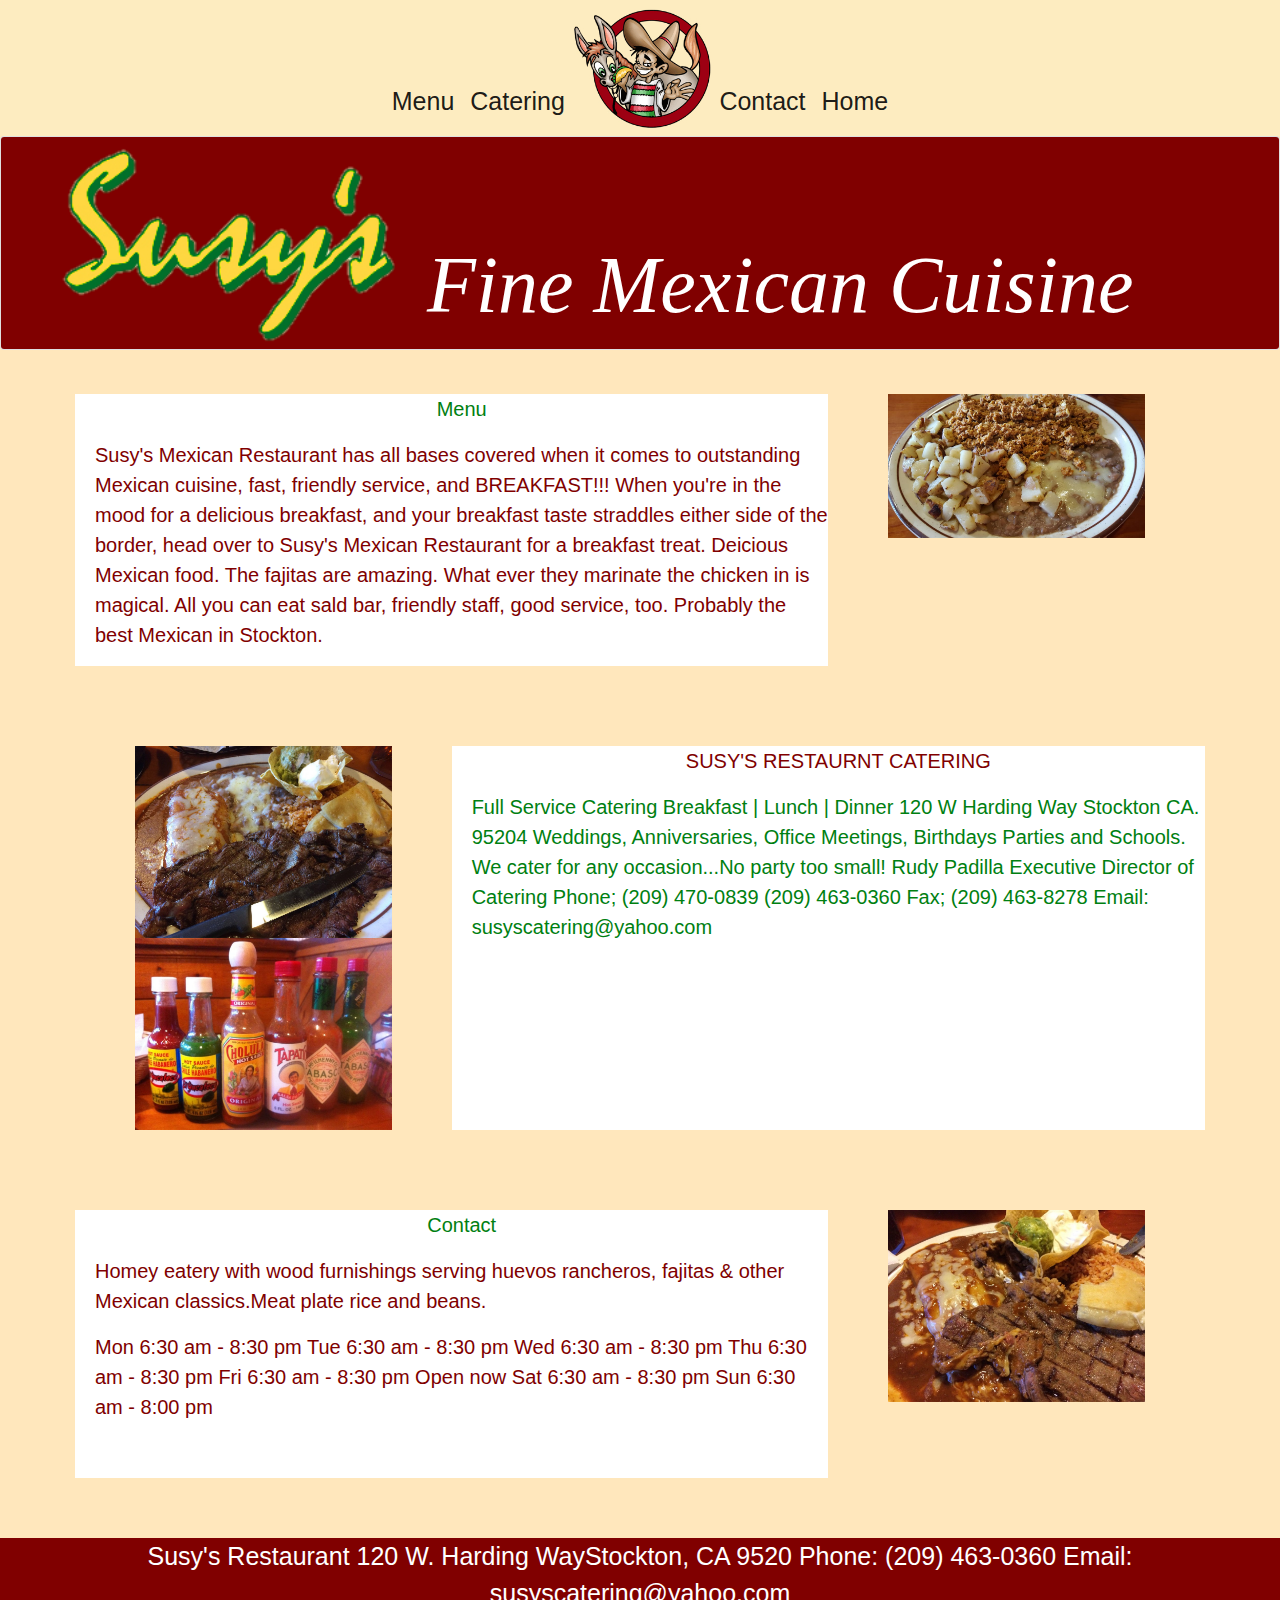
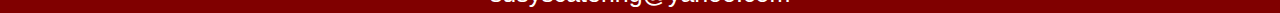
<file: index.html>
<!----------------------jose----------------->


<!doctype html>
<html lang="en">

<head>
  <!-- Required meta tags -->
  <meta charset="utf-8">
  <meta name="viewport" content="width=device-width, initial-scale=1, shrink-to-fit=no">

  <!-- Bootstrap CSS -->
  <link rel="stylesheet" href="https://stackpath.bootstrapcdn.com/bootstrap/4.3.1/css/bootstrap.min.css"
    integrity="sha384-ggOyR0iXCbMQv3Xipma34MD+dH/1fQ784/j6cY/iJTQUOhcWr7x9JvoRxT2MZw1T" crossorigin="anonymous">
  <link rel="stylesheet" href="styles.css">
  <title>SUSYS MEXICAN RESTAURANT</title>

  <nav class="navbar navbar-expand-lg navbar-light" style="background-color: #FDECC0;">
      <button class="navbar-toggler" type="button" data-toggle="collapse" data-target="#navbarSupportedContent"
          aria-controls="navbarSupportedContent" aria-expanded="false" aria-label="Toggle navigation">
          <span class="navbar-toggler-icon"></span>
      </button>

      <div class="collapse navbar-collapse d-flex justify-content-center" id="navbarSupportedContent">
          <div class="navbar-nav d-flex align-items-end">
              <div class="nav-item active">
                  <a class="nav-link" href="menuPage.html">Menu<span class="sr-only">(current)</span></a>
              </div>
              <div class="nav-item active">
                  <a class="nav-link" href="catering.html">Catering<span class="sr-only">(current)</span></a>
              </div>

              <img class="" src="/images/donkey.gif" style="height: 120px;" alt="DONKEEY">

              <div class="nav-item">
                  <a class="nav-link active" href="contactPage.html">Contact</a>
              </div>
              <div class="nav-item">
                  <a class="nav-link active" href="index.html">Home</a>
              </div>
          </div>
      </div>
  </nav>


</head>

<body aria-hidden="true">

  <div class="card mb-4" style="max-width: 1800px;overflow:auto;">
    <div class="row no-gutters">
      <div class="col-md-4 header1">
        <img src="/images/susy.png" class="card-img" alt="susys logo">
      </div>
      <div class="col-lg-8 header1" style="max-width: 1500px header1">
        <div class="header1">
          <h1 class="justify-content-center align-items-flex-center h1">Fine Mexican Cuisine</h1>
        </div>
      </div>
    </div>
  </div>

  <div class="container">
    <div class="row">
      <div class="column-66">
        <p id="p5" class="d-flex justify-content-center">Menu</p>
        <p id="p1">Susy's Mexican Restaurant has all
          bases covered when it comes to outstanding Mexican cuisine, fast, friendly service, and BREAKFAST!!! When
          you're
          in the mood for a delicious breakfast, and your breakfast taste straddles either side of the border, head over
          to
          Susy's Mexican Restaurant for a breakfast treat.
          Deicious Mexican food. The fajitas are amazing. What ever they marinate the chicken in is magical. All you can
          eat sald bar, friendly staff, good service, too. Probably the best Mexican in Stockton.</p>
      </div>
      <div class="column-33">
        <div id="carouselExampleSlidesOnly1" class="carousel slide" data-ride="carousel">
          <div class="carousel-inner">
            <div class="carousel-item active">
              <img src="/images/breakfast.jpg" class="d-block w-100" alt="break fast picture">
            </div>
            <div class="carousel-item">
              <img src="/images/chinaquiles.jpg" class="d-block w-100" alt="chinawules picture">
            </div>
            <div class="carousel-item">
              <img src="/images/eggwhiterancheros.jpg" class="d-block w-100" alt="eggs picture">
            </div>
          </div>
        </div>
      </div>
    </div>
  </div>

  <div class="container">
    <div class="row">
      <div class="column-33">
        <div id="carouselExampleSlidesOnly2" class="carousel slide" data-ride="carousel">
          <div class="carousel-inner">
            <div class="carousel-item active">
              <img src="/images/steak.jpg" class="d-block w-100" alt="steak plate picture">
            </div>
            <div class="carousel-item">
              <img src="/images/tamal.jpg" class="d-block w-100" alt="tamal picture">
            </div>
            <div class="carousel-item">
              <img src="/images/camarones.jpg" class="d-block w-100" alt="camarones picture">
            </div>
          </div>
        </div>
        <img src="/images/hotsauce.jpg" class="img-fluid" alt="hot sauces"></img>
      </div>
      <div class="column-66">
        <p id="p6" class="d-flex justify-content-center">SUSY'S RESTAURNT CATERING</p>
        <p id="p2">
          Full Service Catering
          Breakfast | Lunch | Dinner

          120 W Harding Way
          Stockton CA. 95204

          Weddings, Anniversaries, Office Meetings, Birthdays
          Parties and Schools. We cater for any occasion...No party too small!

          Rudy Padilla
          Executive Director of Catering
          Phone; (209) 470-0839
          (209) 463-0360
          Fax; (209) 463-8278
          Email: susyscatering@yahoo.com</p>
      </div>
    </div>
  </div>
  <div class="container bg">
    <div class="row">
      <div class="column-66">
        <p id="p5" class="d-flex justify-content-center">Contact</p>
        <p id="p1">Homey eatery with wood furnishings serving huevos rancheros, fajitas & other Mexican classics.Meat
          plate rice and beans.
<p id="p1">
    Mon 6:30 am - 8:30 pm
          
    Tue
    
    6:30 am - 8:30 pm
    
    Wed
    
    6:30 am - 8:30 pm
    
    Thu
    
    6:30 am - 8:30 pm
    
    Fri
    
    6:30 am - 8:30 pm
    
    Open now
    Sat
    
    6:30 am - 8:30 pm
    
    Sun
    
    6:30 am - 8:00 pm
</p id="p1">
<p>
    120 W Harding Way

    Stockton, CA 95204
</p>
          
          
          </p>
      </div>
      <div class="column-33">
        <div id="carouselExampleSlidesOnly3" class="carousel slide" data-ride="carousel">
          <div class="carousel-inner">
            <div class="carousel-item active">
              <img src="/images/steak2.jpg" class="d-block w-100" alt="another yummy steak picture">
            </div>
            <div class="carousel-item">
              <img src="/images/chile colorado.jpg" class="d-block w-100" alt="picture of chile colorado plate">
            </div>
            <div class="carousel-item">
              <img src="/images/drink.jpg" class="d-block w-100" alt="picture of a alcoholic drink">
            </div>
          </div>
        </div>


      </div>
    </div>
  </div>

  <!-- Optional JavaScript -->
  <!-- jQuery first, then Popper.js, then Bootstrap JS -->
  <script src="https://code.jquery.com/jquery-3.3.1.slim.min.js"
    integrity="sha384-q8i/X+965DzO0rT7abK41JStQIAqVgRVzpbzo5smXKp4YfRvH+8abtTE1Pi6jizo"
    crossorigin="anonymous"></script>
  <script src="https://cdnjs.cloudflare.com/ajax/libs/popper.js/1.14.7/umd/popper.min.js"
    integrity="sha384-UO2eT0CpHqdSJQ6hJty5KVphtPhzWj9WO1clHTMGa3JDZwrnQq4sF86dIHNDz0W1"
    crossorigin="anonymous"></script>
  <script src="https://stackpath.bootstrapcdn.com/bootstrap/4.3.1/js/bootstrap.min.js"
    integrity="sha384-JjSmVgyd0p3pXB1rRibZUAYoIIy6OrQ6VrjIEaFf/nJGzIxFDsf4x0xIM+B07jRM"
    crossorigin="anonymous"></script>
</body>
<div class="footer container-fluid justify-content-center align-items-flex-end">
  Susy's Restaurant 120 W. Harding WayStockton, CA 9520 Phone: (209) 463-0360 Email: susyscatering@yahoo.com
</div>

</html>
</file>
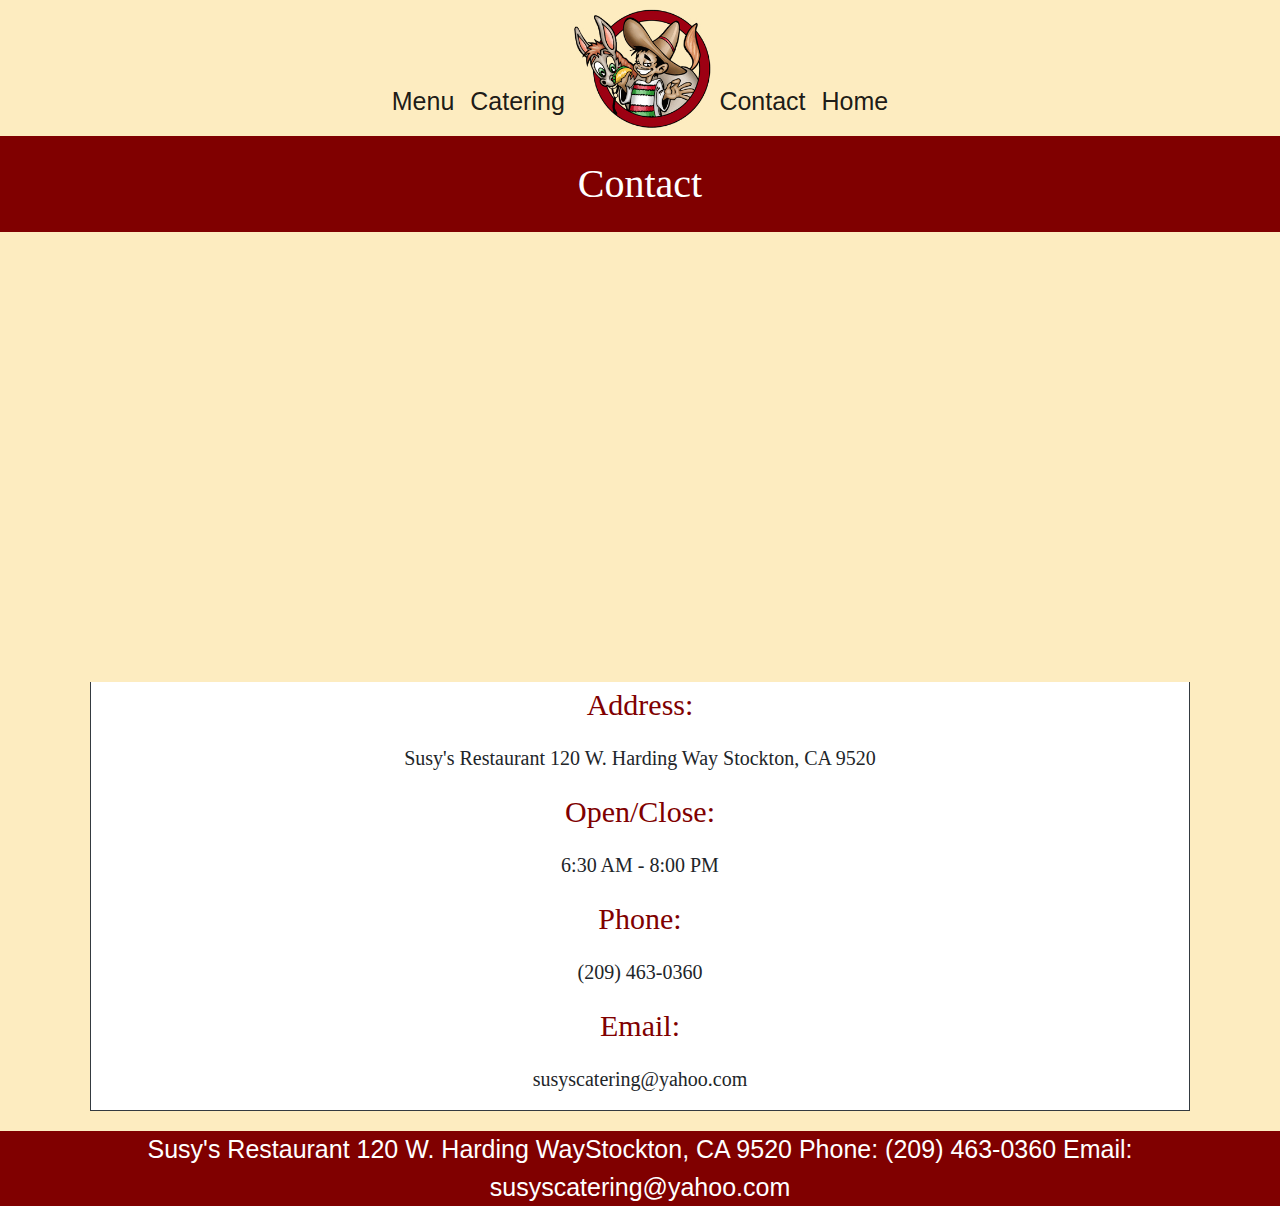
<file: contactPage.html>
<!doctype html>
<html lang="en">

<head>
    <!-- Required meta tags -->
    <meta charset="utf-8">
    <meta name="viewport" content="width=device-width, initial-scale=1, shrink-to-fit=no">

    <!-- Bootstrap CSS -->
    <link rel="stylesheet" href="https://stackpath.bootstrapcdn.com/bootstrap/4.3.1/css/bootstrap.min.css"
        integrity="sha384-ggOyR0iXCbMQv3Xipma34MD+dH/1fQ784/j6cY/iJTQUOhcWr7x9JvoRxT2MZw1T" crossorigin="anonymous">
    <link rel="stylesheet" href="styles.css">

    <title>Contact Page</title>
</head>

<body style="background-color: #FDECC0;" aria-hidden="true">
    <nav class="navbar navbar-expand-lg navbar-light" style="background-color: #FDECC0;">
        <button class="navbar-toggler" type="button" data-toggle="collapse" data-target="#navbarSupportedContent"
            aria-controls="navbarSupportedContent" aria-expanded="false" aria-label="Toggle navigation">
            <span class="navbar-toggler-icon"></span>
        </button>

        <div class="collapse navbar-collapse d-flex justify-content-center" id="navbarSupportedContent">
            <div class="navbar-nav d-flex align-items-end">
                <div class="nav-item active">
                    <a class="nav-link" href="menuPage.html">Menu<span class="sr-only">(current)</span></a>
                </div>
                <div class="nav-item active">
                    <a class="nav-link" href="catering.html">Catering<span class="sr-only">(current)</span></a>
                </div>

                <img class="" src="/images/donkey.gif" style="height: 120px;" alt="img">

                <div class="nav-item">
                    <a class="nav-link active" href="contactPage.html">Contact</a>
                </div>
                <div class="nav-item">
                    <a class="nav-link active" href="index.html">Home</a>
                </div>
            </div>
        </div>
    </nav>

    <h1 class="text-white d-flex justify-content-center CEZ p-4 m-0" style="background-color: maroon;">Contact</h1>

    <iframe title="myFrame"
        src="https://www.google.com/maps/embed?pb=!1m14!1m8!1m3!1d12581.773768742703!2d-121.2969184!3d37.9667794!3m2!1i1024!2i768!4f13.1!3m3!1m2!1s0x0%3A0x829a1540eefd7aad!2sSusy%E2%80%99s%20Mexican%20Food!5e0!3m2!1sen!2sus!4v1574370338597!5m2!1sen!2sus"
        width="100%" height="450" frameborder="0" style="border: 0; display: block;" allowfullscreen="">
    </iframe>

    <div class="container pt-0">
        <div class="textEZ text-center bg-white border-bottom border-left border-right border-dark">
            <p class="headEZ EZ">Address:</p>
            <p class="regEZ">Susy's Restaurant 120 W. Harding Way Stockton, CA 9520</p>
            <p class="headEZ EZ">Open/Close:</p>
            <p class="regEZ">6:30 AM - 8:00 PM</p>
            <p class="headEZ EZ">Phone:</p>
            <p class="regEZ">(209) 463-0360</p>
            <p class="headEZ EZ">Email:</p>
            <p class="regEZ">susyscatering@yahoo.com</p>
        </div>
    </div>

    <footer class="footer justify-content-center align-items-flex-end" id="footer">
        Susy's Restaurant 120 W. Harding WayStockton, CA 9520 Phone: (209) 463-0360 Email: susyscatering@yahoo.com
    </footer>

    <!-- Optional JavaScript -->
    <!-- jQuery first, then Popper.js, then Bootstrap JS -->
    <script src="https://code.jquery.com/jquery-3.3.1.slim.min.js"
        integrity="sha384-q8i/X+965DzO0rT7abK41JStQIAqVgRVzpbzo5smXKp4YfRvH+8abtTE1Pi6jizo"
        crossorigin="anonymous"></script>
    <script src="https://cdnjs.cloudflare.com/ajax/libs/popper.js/1.14.7/umd/popper.min.js"
        integrity="sha384-UO2eT0CpHqdSJQ6hJty5KVphtPhzWj9WO1clHTMGa3JDZwrnQq4sF86dIHNDz0W1"
        crossorigin="anonymous"></script>
    <script src="https://stackpath.bootstrapcdn.com/bootstrap/4.3.1/js/bootstrap.min.js"
        integrity="sha384-JjSmVgyd0p3pXB1rRibZUAYoIIy6OrQ6VrjIEaFf/nJGzIxFDsf4x0xIM+B07jRM"
        crossorigin="anonymous"></script>
    <script src="script.js"></script>
</body>

</html>
</file>
<file: styles.css>
#navBar{
    background-color: rgb(255, 231, 188);
    position: sticky;
    
    
}
.nav-link{
    
    color:maroon;
    font-size:25px
}
body{
    background-color:rgb(255, 231, 188);
}
.footer {
    position: relative;
    left: 0;
    bottom: 0;
    width: 100%;
    height: 5%;
    background-color:maroon;
    color: white;
    text-align:center;
    font-size: 25px;
  }
  .header1{
      background-color:rgb(128, 0, 0);
  }
  .h1{
      margin-top:100px;
      font-style: italic;
      font-family: comic serif;
    color: white;
    font-size: 5rem;
  }
  .bg{
color: white;
  }
  
  
  #p1{
    
    font-size: 20px;
    color:maroon;
  }
  #p2{
    font-size: 20px;
    color:rgb(0, 128, 17);

  }
  #p3{
    font-size: 20px;
    color:rgb(128, 0, 0);  
  }
  #p5{
    position:center;
    font-size: 20px;
    color:rgb(0, 128, 17);
  }
  #p6{
    position:center;
    font-size: 20px;
    color:rgb(128, 0, 0);
  }
  .bgw{
background-color: white;
  }
  * {
    box-sizing: border-box;
  }
  
  .container {
    padding: 20px;
  }
  
  /* Clear floats */
  .row:after {
    content: "";
    display: table;
    clear: both
  }
  
  /* 2/3 column */
  .column-66 {
    float: left;
    width: 66.66666%;
    padding-left:20px;
    background-color: white;
    margin-top: 0px;
    margin-bottom: 40px;
  }
  
  /* 1/3 column */
  .column-33 {
    float: left;
    width: 33.33333%;
    padding-right: 60px;
    padding-left: 60px;
    margin-top: 0px;
    margin-bottom: 40px;
  }
  
  /* Add responsiveness - make the columns appear on top of each other instead of next to each other on small screens */
  @media screen and (max-width: 1000px) {
    .column-66,
    .column-33 {
      width: 100%;
      text-align: center;
      padding-right:20px;
      background-color: white;
    }
    .container{
      margin-top: 0px;
      margin-bottom: 0px;
    }
    
    
  }
    


.centerEZ{
    justify-content: center;
    align-items: center;
    text-align: center;
    align-self: center;
}
.CEZ{
    background-color: maroon;
    color: white;
    font-family: cursive;
}
.whiteEZ{
    background-color: white;
}
.textEZ{
    font-family: cursive;
}
.headEZ{
    font-size: 30px;
}
.regEZ{
    font-size: 20px;
}
.lowerEZ{
    margin-top: 15px;
}
.higherEZ{
    margin-bottom: 15px;
}
.EZ{
    color: maroon;
}
.footerEZ {
  background-color:maroon;
  color: white;
  text-align:center;
  font-size: 25px;
}
</file>
